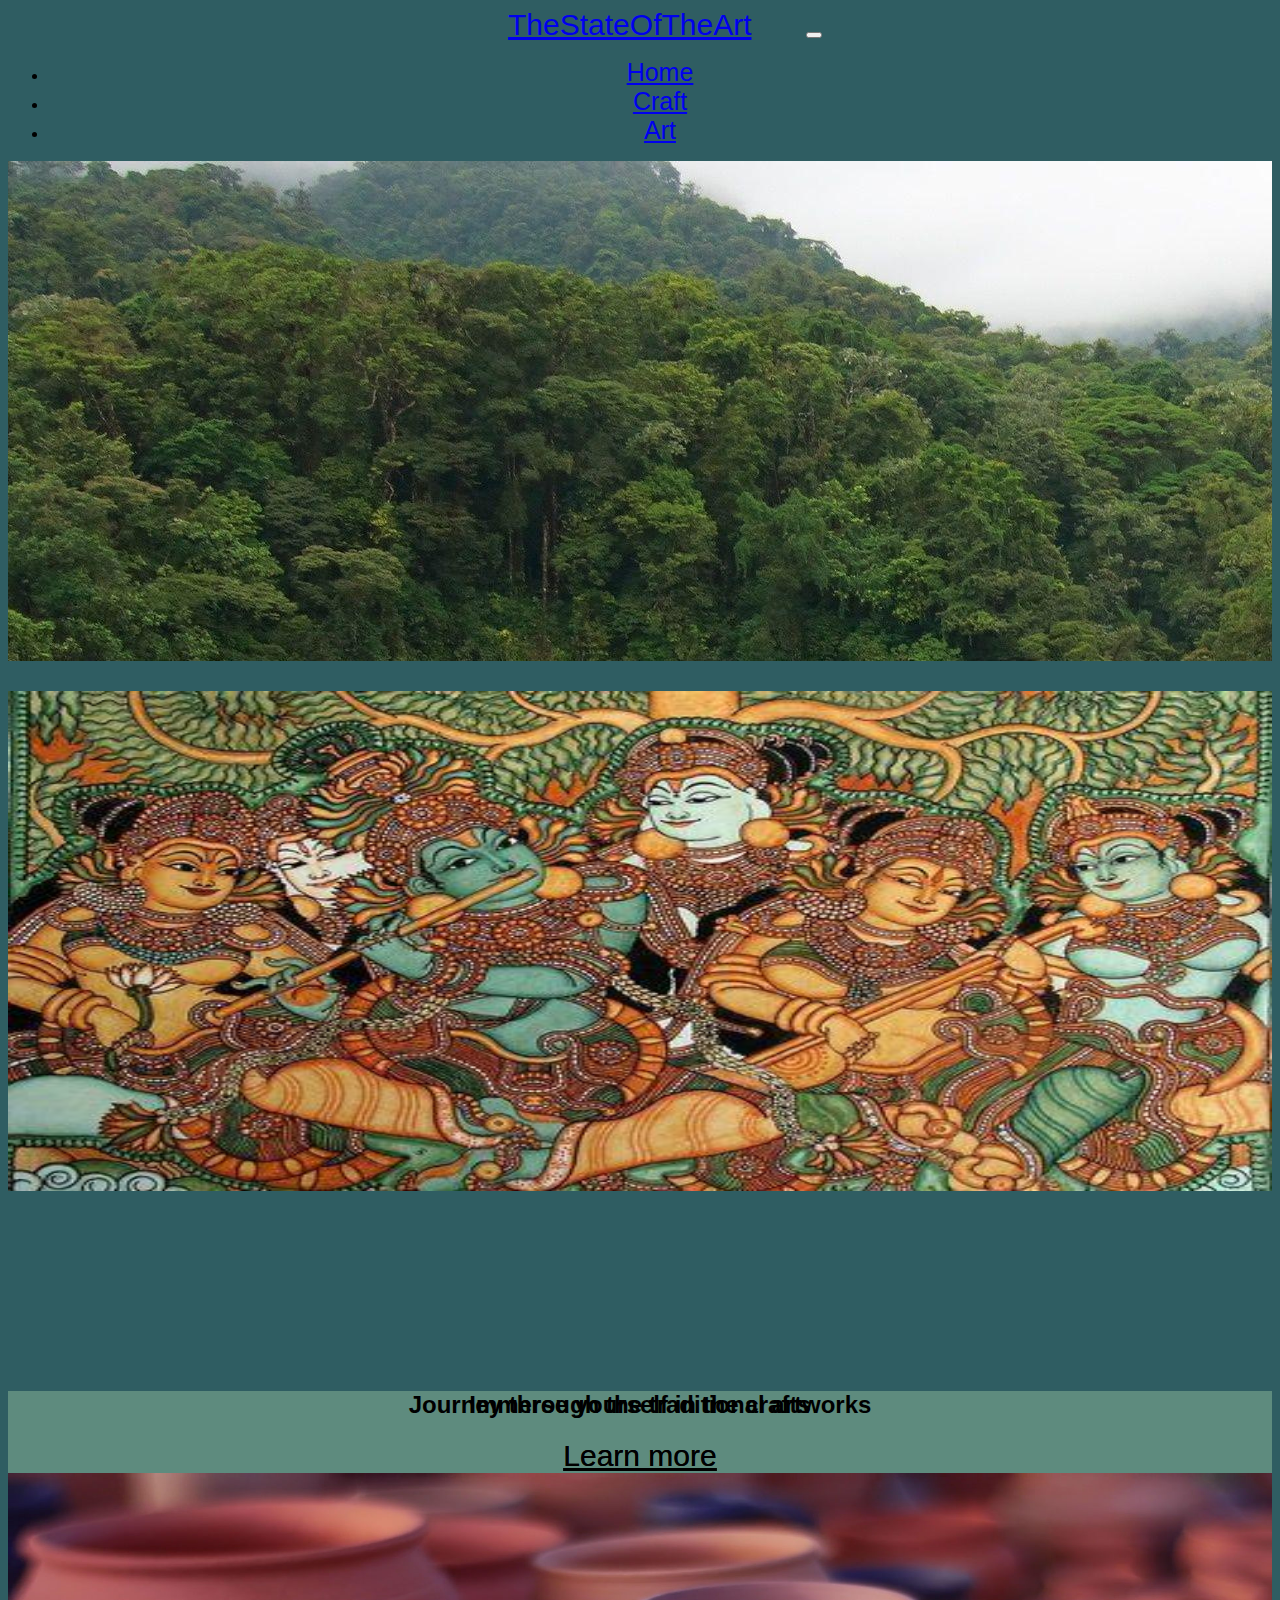
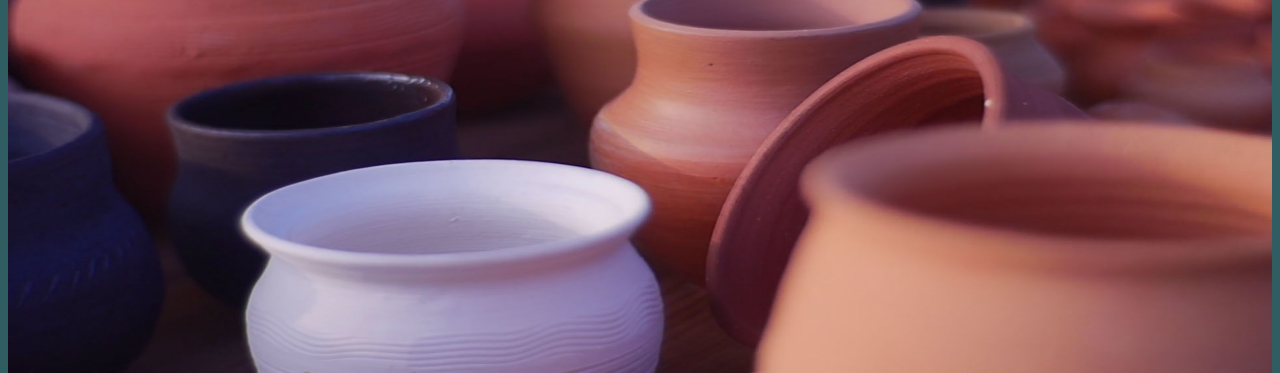
<file: index.html>
<!DOCTYPE>
<html>
	<head>
		<meta charset="utf-8">
		<title>TSOA</title>
		<link href="https://cdn.jsdelivr.net/npm/bootstrap@5.1.3/dist/css/bootstrap.min.css" rel="stylesheet" integrity="sha384-1BmE4kWBq78iYhFldvKuhfTAU6auU8tT94WrHftjDbrCEXSU1oBoqyl2QvZ6jIW3" crossorigin="anonymous">
		<link rel="stylesheet"  href="css/style.css">
		<script src="https://cdn.jsdelivr.net/npm/bootstrap@5.1.3/dist/js/bootstrap.bundle.min.js" integrity="sha384-ka7Sk0Gln4gmtz2MlQnikT1wXgYsOg+OMhuP+IlRH9sENBO0LRn5q+8nbTov4+1p" crossorigin="anonymous"></script>
		<link rel="preconnect" href="https://fonts.googleapis.com">
		<link rel="preconnect" href="https://fonts.gstatic.com" crossorigin>
		<link href="https://fonts.googleapis.com/css2?family=Lato&display=swap" rel="stylesheet"> 
		<link href="https://fonts.googleapis.com/css2?family=Josefin+Sans:wght@500&display=swap" rel="stylesheet">

	</head>
	<body>
		<nav class="navbar navbar-expand-lg navbar-light">
			<a class="navbar-brand" href="index.html">TheStateOfTheArt</a>
			<button class="navbar-toggler" type="button" data-bs-toggle="collapse" data-bs-target="#navbarTogglerDemo02" aria-controls="navbarTogglerDemo02" aria-expanded="false" aria-label="Toggle navigation">
      	<span class="navbar-toggler-icon"></span>
			</button>
	    <div class="collapse navbar-collapse" id="navbarTogglerDemo02">
					<ul class="navbar-nav ms-auto">
						<li class="nav-item">
							<a class="nav-link"  href="index.html">Home</a>
						</li>
						<li class="nav-item">
							<a class="nav-link"  href="crafts.html">Craft</a>
						</li>
						<li class="nav-item">
							<a class="nav-link"  href="art.html">Art</a>
						</li>
					</ul>
	    </div>
		</nav>
		<div class="grid">
			<div class="home-row row-lg-12">
			</div>
			<div class="arts row">
				<div class="col-lg-6">
					<img src="images/commissioned-artwork-500x500.jpg" alt="arts-img" style="height: 500px; width: 100%;">
				</div>
				<div class="col-lg-6">
					<h2 style="margin-top: 200px;">Journey through the traditional artworks</h2>
					<a href="art.html" style="color: black; font-size: 30px;">Learn more</a>
				</div>
			</div>
			<div class="crafts row">
				<div class="col-lg-6">	
					<h2 style="margin-top: 200px;">Immerse yourself in the crafts</h2>
					<a href="crafts.html" style="color: black; font-size: 30px;">Learn more</a>
				</div>
				<div class="col-lg-6">
					<img src="images/crafts.jpg" alt="crafts-img" style="height: 500px; width: 100%;">
				</div>
			</div>
		</div>
	</body>
</html>
</file>
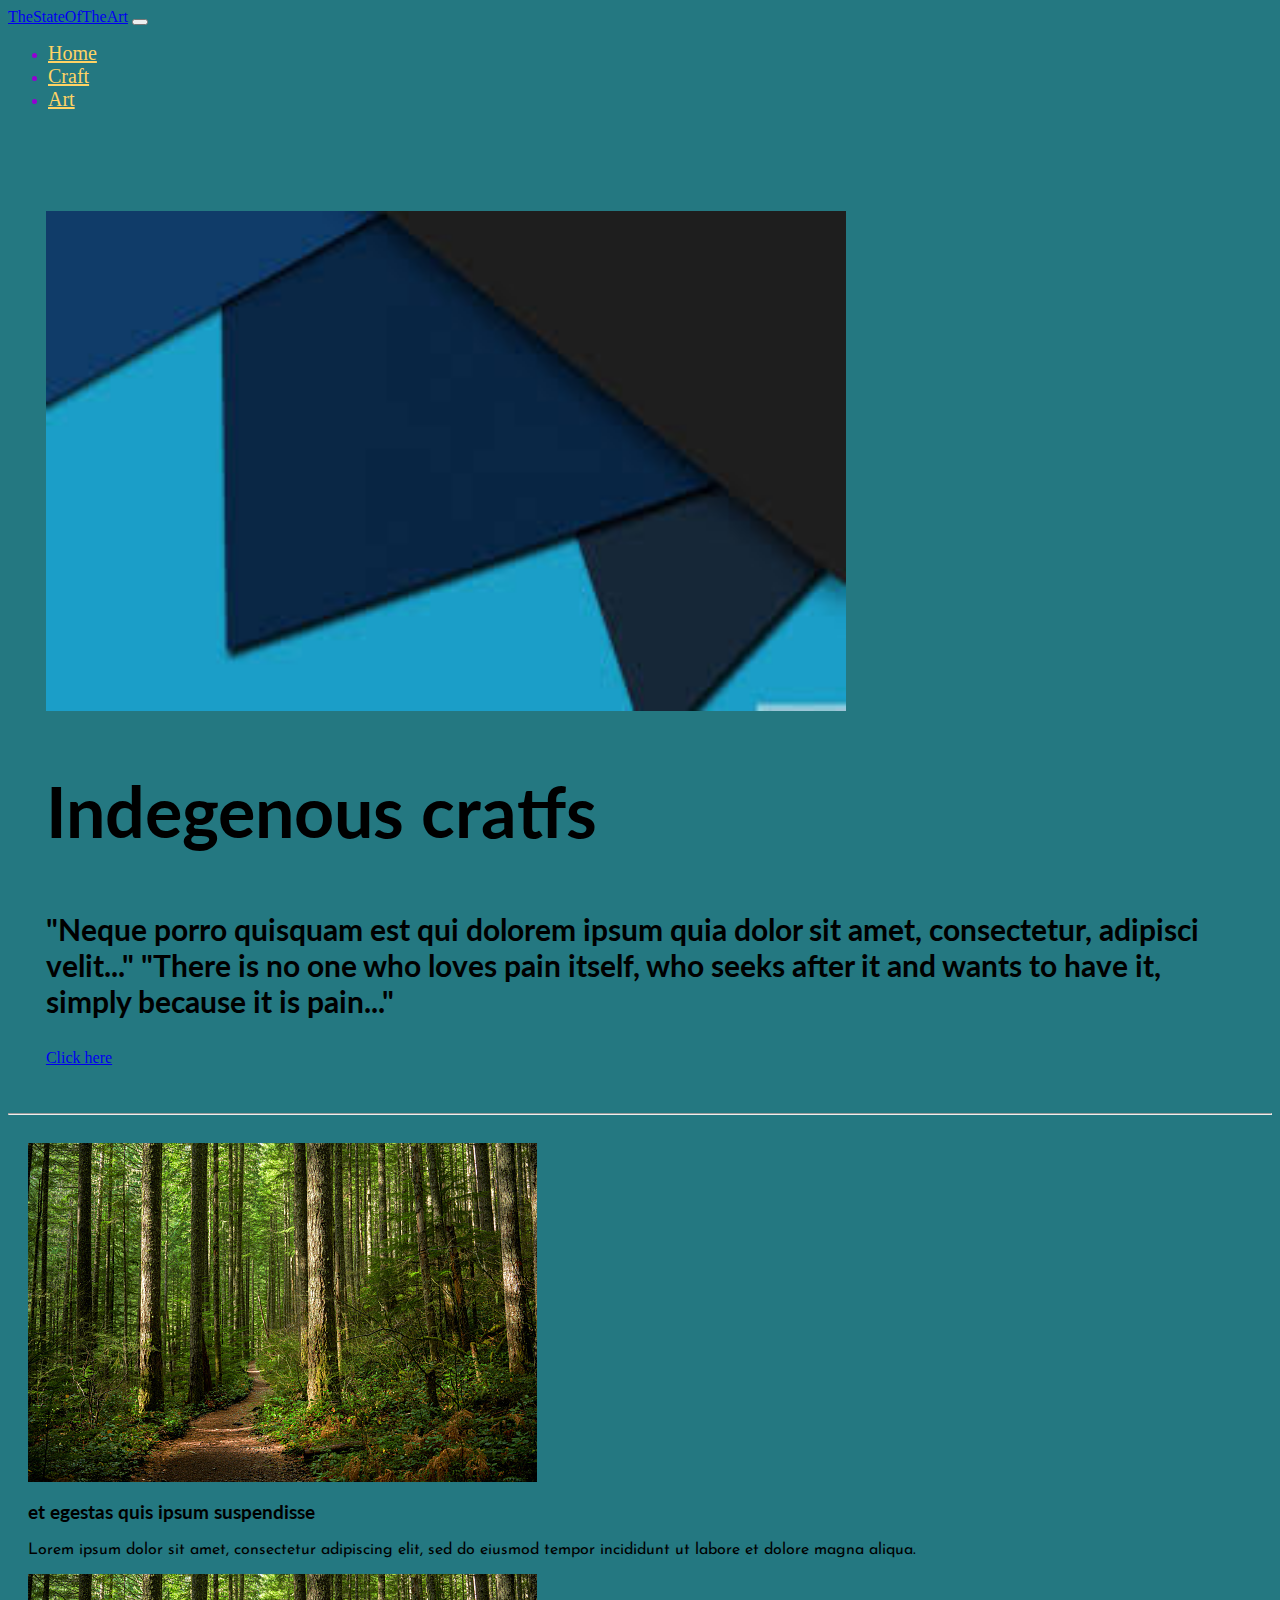
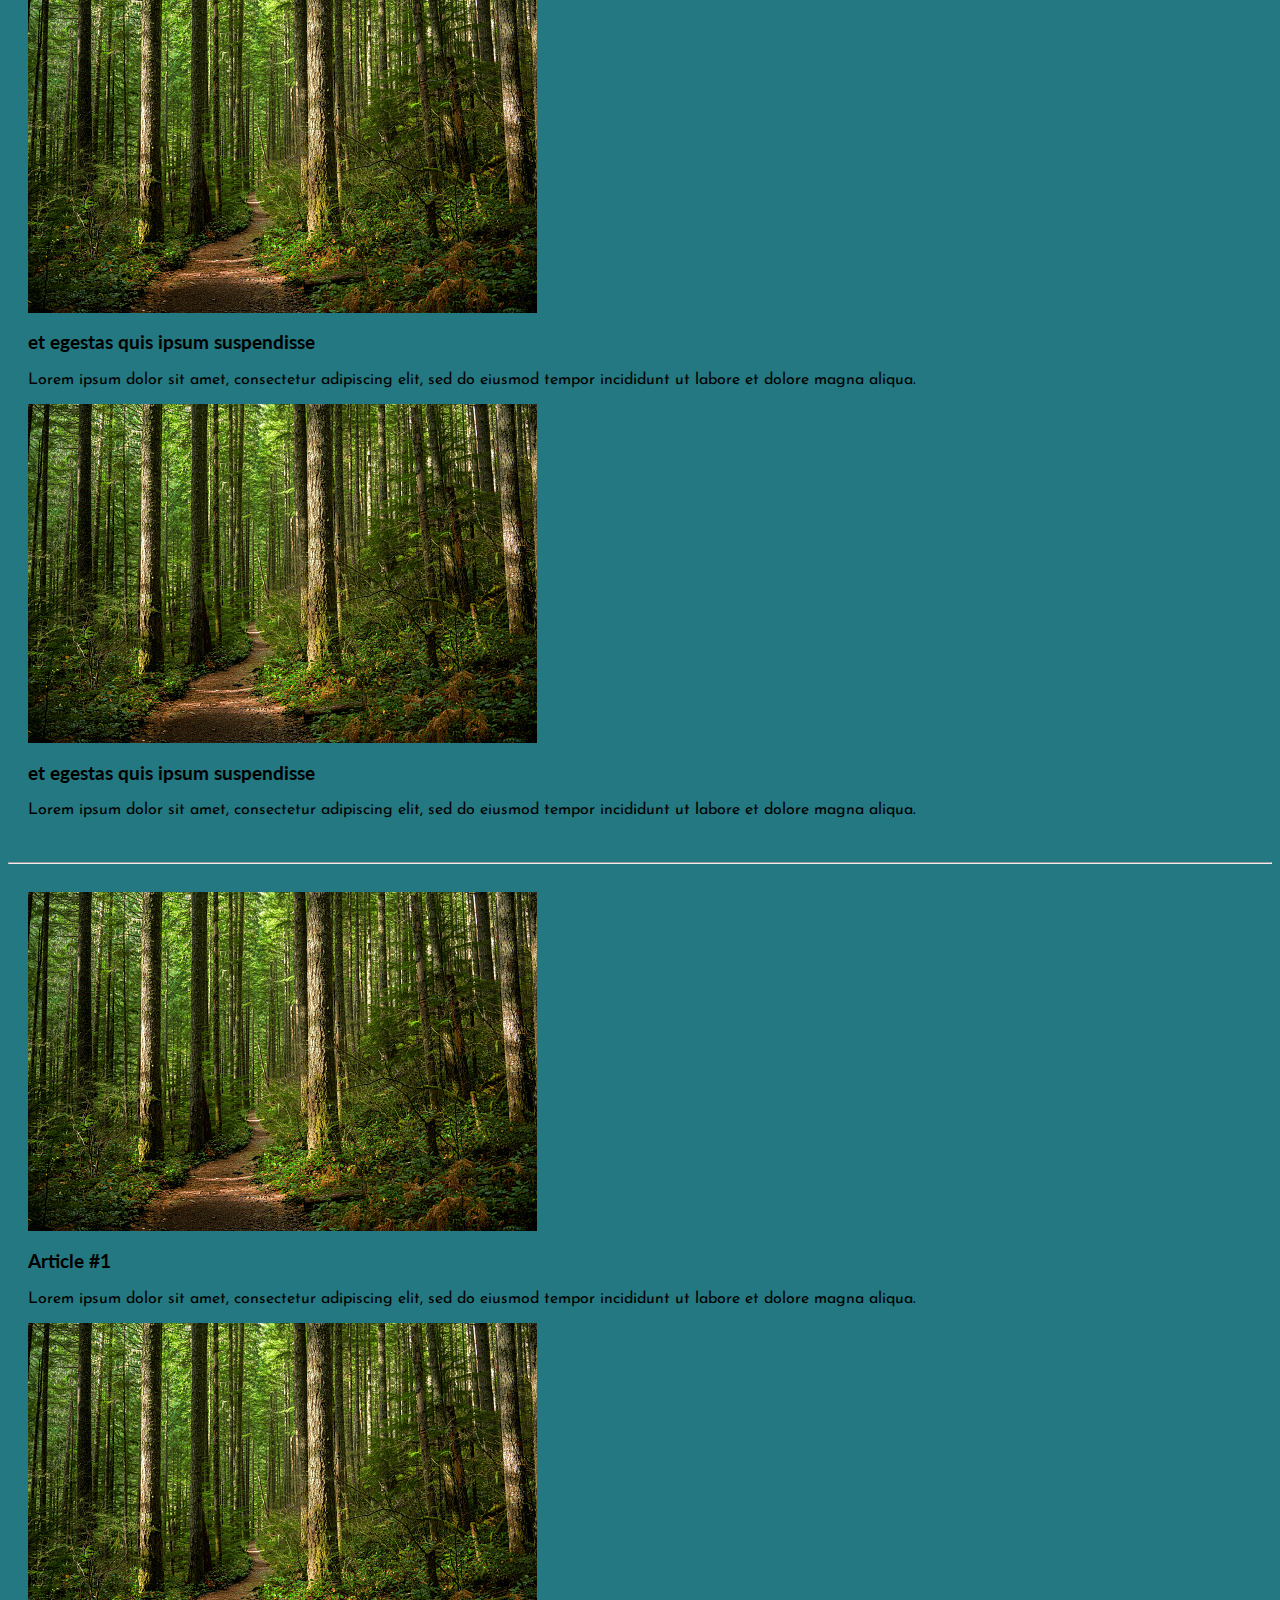
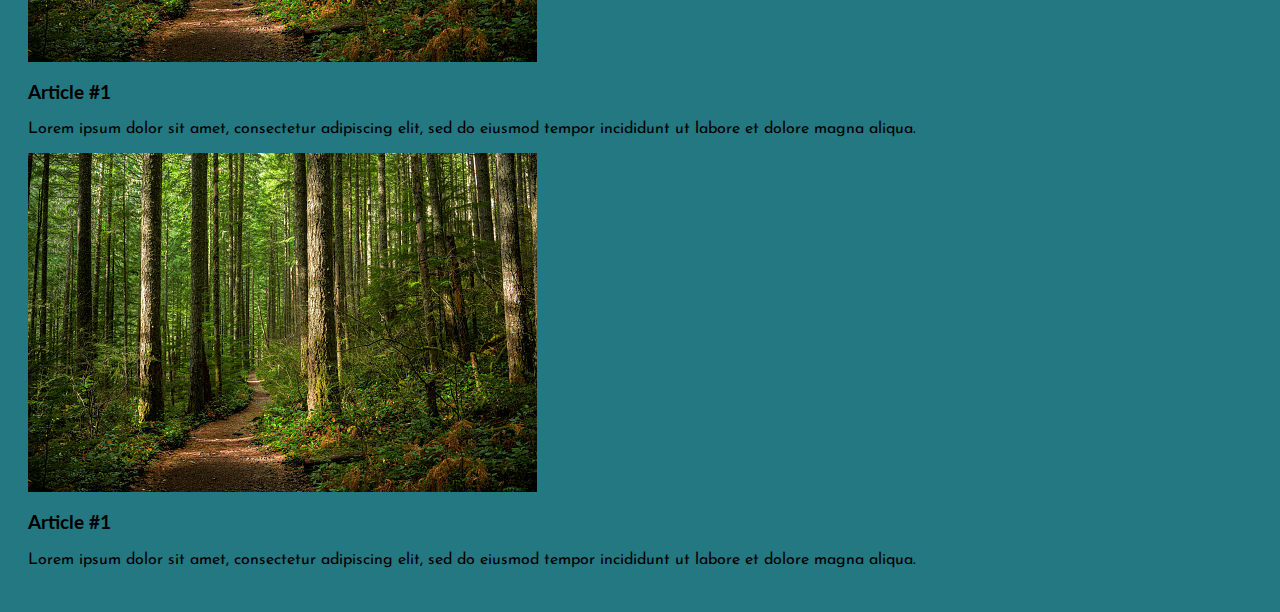
<file: artandsoul/index.html>
<!DOCTYPE>
<html>
	<head>
		<meta charset="utf-8">
		<title>TSOA</title>
		<link href="https://cdn.jsdelivr.net/npm/bootstrap@5.1.3/dist/css/bootstrap.min.css" rel="stylesheet" integrity="sha384-1BmE4kWBq78iYhFldvKuhfTAU6auU8tT94WrHftjDbrCEXSU1oBoqyl2QvZ6jIW3" crossorigin="anonymous">
		<link rel="stylesheet"  href="css/style.css">
		<script src="https://cdn.jsdelivr.net/npm/bootstrap@5.1.3/dist/js/bootstrap.bundle.min.js" integrity="sha384-ka7Sk0Gln4gmtz2MlQnikT1wXgYsOg+OMhuP+IlRH9sENBO0LRn5q+8nbTov4+1p" crossorigin="anonymous"></script>
		<link rel="preconnect" href="https://fonts.googleapis.com">
		<link rel="preconnect" href="https://fonts.gstatic.com" crossorigin>
		<link href="https://fonts.googleapis.com/css2?family=Lato&display=swap" rel="stylesheet"> 
		<link href="https://fonts.googleapis.com/css2?family=Josefin+Sans:wght@500&display=swap" rel="stylesheet">

	</head>
	<body>
		<nav class="navbar navbar-expand-lg navbar-light">
			<a class="navbar-brand" href="index.html">TheStateOfTheArt</a>
			<button class="navbar-toggler" type="button" data-bs-toggle="collapse" data-bs-target="#navbarTogglerDemo02" aria-controls="navbarTogglerDemo02" aria-expanded="false" aria-label="Toggle navigation">
      	<span class="navbar-toggler-icon"></span>
			</button>
	    <div class="collapse navbar-collapse" id="navbarTogglerDemo02">
					<ul class="navbar-nav ms-auto">
						<li class="nav-item">
							<a class="nav-link"  href="index.html">Home</a>
						</li>
						<li class="nav-item">
							<a class="nav-link"  href="crafts.html">Craft</a>
						</li>
						<li class="nav-item">
							<a class="nav-link"  href="art.html">Art</a>
						</li>
					</ul>
	    </div>
		</nav>
		<div class="row main">
			<div class="col-lg-6">
				<img class="image" src="images/material1.jpeg">
			</div>
			<div class="col-lg-6">
				<h2>Indegenous cratfs</h2>
				<h3 style="font-size: 30px;">"Neque porro quisquam est qui dolorem ipsum quia dolor sit amet, consectetur, adipisci velit..."
"There is no one who loves pain itself, who seeks after it and wants to have it, simply because it is pain..."</h3>
				<a href="crafts.html">Click here</a>
			</div>
		</div>
		<hr>
		<div class="first row">
			<div class="col-lg-4">
				<img src="images/nature.jpg">
				<h3>et egestas quis ipsum suspendisse</h3>
				<p>Lorem ipsum dolor sit amet, consectetur adipiscing elit, sed do eiusmod tempor incididunt ut labore et dolore magna aliqua.</p>
			</div>
			<div class="col-lg-4">
				<img src="images/nature.jpg">
				<h3>et egestas quis ipsum suspendisse</h3>
				<p>Lorem ipsum dolor sit amet, consectetur adipiscing elit, sed do eiusmod tempor incididunt ut labore et dolore magna aliqua.</p>
			</div>
			<div class="col-lg-4">
				<img src="images/nature.jpg">
				<h3>et egestas quis ipsum suspendisse</h3>
				<p>Lorem ipsum dolor sit amet, consectetur adipiscing elit, sed do eiusmod tempor incididunt ut labore et dolore magna aliqua.</p>
			</div>
		</div>
		<hr>
		<div class="second row">
			<div class="col-lg-4">
				<img src="images/nature.jpg">
				<h3>Article #1</h3>
				<p>Lorem ipsum dolor sit amet, consectetur adipiscing elit, sed do eiusmod tempor incididunt ut labore et dolore magna aliqua.</p>
			</div>
			<div class="col-lg-4">
				<img src="images/nature.jpg">
				<h3>Article #1</h3>
				<p>Lorem ipsum dolor sit amet, consectetur adipiscing elit, sed do eiusmod tempor incididunt ut labore et dolore magna aliqua.</p>
			</div>
			<div class="col-lg-4">
				<img src="images/nature.jpg">
				<h3>Article #1</h3>
				<p>Lorem ipsum dolor sit amet, consectetur adipiscing elit, sed do eiusmod tempor incididunt ut labore et dolore magna aliqua.</p>
			</div>
		</div>
	</body>
</html>
</file>
<file: css/style.css>
body
{
	text-align: center;
	background-color: #2F5D62;
	font-family: 'Inter', sans-serif;
}

.nav-link
{
	font-size: 25px;
	margin: auto 30px;
}

.navbar-brand
{
	margin: auto 50px;
	font-size: 30px;
}

.home-row
{
	background-image:url("../images/hr1.jpg");
	height: 500px;
	width: 100%;
	margin-bottom: 30px;
}
.arts
{
	background-color: #A7C4BC;
	height: 500px;
	margin-bottom: 30px;
}
.crafts
{
	background-color: #5E8B7E;
	height: 500px;
	margin-bottom: 30px;
}
</file>
<file: artandsoul/css/style.css>
body
{
	background-color: #247881;
}
.navbar
{
	color: darkviolet;
	margin: auto 100px 100px auto;
	padding: auto 50px 50px auto;
}
.navbar
{
	margin-right: 0px;
}

.nav-link
{
	color: #FFD365;
	font-size: 20px;
}

.image
{
	width: 800px;
	height: 500px;
}
h2
{
	font-family: 'Lato', sans-serif;
	font-size: 70px;
}
h3
{
	font-family: 'Lato', sans-serif;
}
p
{
	font-family: 'Josefin Sans', sans-serif;
}

.main
{
	padding: 0 3% 3% 3%;
}

.first
{
	padding: 20px 20px;
}
.second
{
	padding: 20px 20px;
}
</file>
